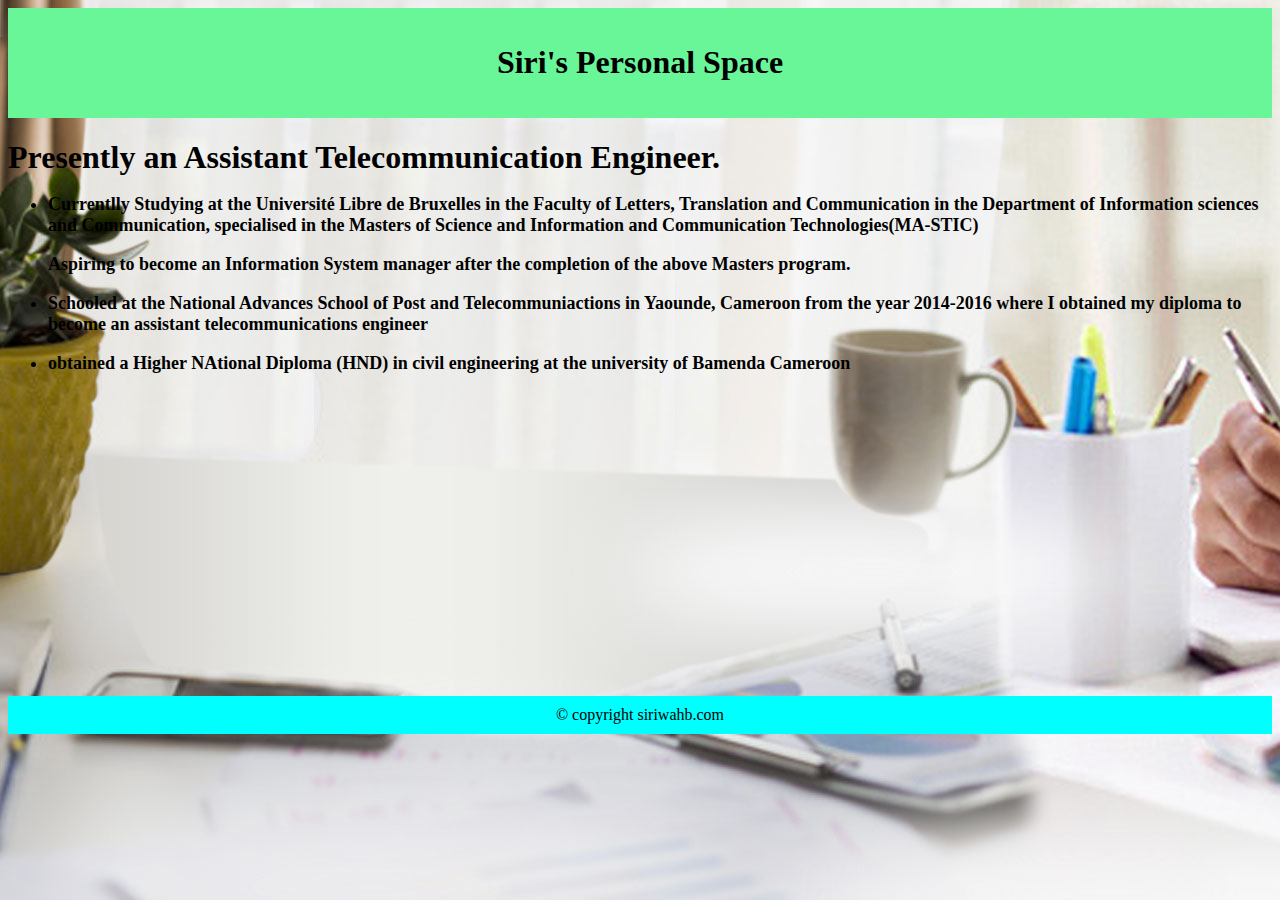
<file: career.html>
<!DOCTYPE html>
<html>
<head>
<meta name="viewport" content="width=device-width, initial-scale=1.0">
<link rel="stylesheet" type="text/css" href="stylesite.css"/>
</head>
<body style="background-image:url('office.jpg')"; style="background-repeat: no-repeat" style="font-family:Verdana;color:#aaaaaa;">

<div style="background-color:#68F699;padding:15px;text-align:center;">
  <h1>Siri's Personal Space</h1>
  
</div>


<div style="overflow:auto">

 
  
<h1> Presently an Assistant Telecommunication Engineer.</>
		
		<ul style="font-size:18px"; style ="text-align: center";>
		<li><p>Currentlly Studying at the Université Libre de Bruxelles in the Faculty of Letters, Translation and Communication
		in the Department of Information sciences and Communication, specialised in the Masters of Science and Information and Communication Technologies(MA-STIC)</p>
Aspiring to become an Information System manager after the completion of the above Masters program.
		
		<li><p>Schooled at the National Advances School of Post and Telecommuniactions in Yaounde, Cameroon
		from the year 2014-2016 where I obtained my diploma to become an assistant telecommunications engineer</p>
		
		<li><p> obtained a Higher NAtional Diploma (HND) in civil engineering at the university of Bamenda Cameroon</p>
        </ul>
  

  
  
</div>

<div style="background-color:cyan;text-align:center;padding:10px;margin-top:300px;">© copyright siriwahb.com</div>

</body>
</html>
</file>
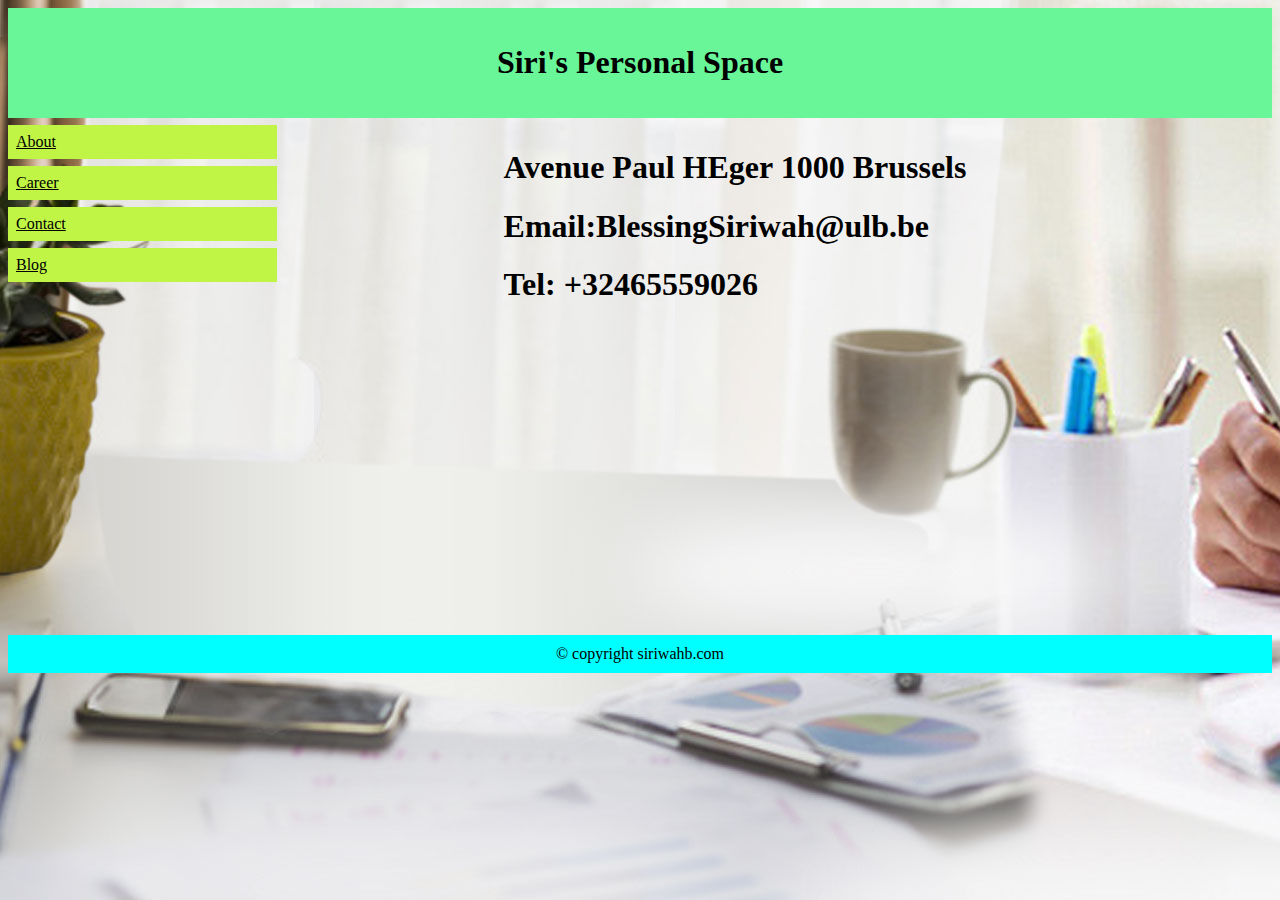
<file: contact.html>
<!DOCTYPE html>
<html>
<head>
<meta name="viewport" content="width=device-width, initial-scale=1.0">
<link rel="stylesheet" type="text/css" href="stylesite.css"/>
</head>
<body style="background-image:url('office.jpg')"; style="background-repeat: no-repeat" style="font-family:Verdana;color:#aaaaaa;">

<div style="background-color:#68F699;padding:15px;text-align:center;">
  <h1>Siri's Personal Space</h1>
  
</div>


<div style="overflow:auto">

 <div class="menu">
    <a href="#">About</a>
    <a href="#">Career</a>
    <a href="#"> Contact</a>
    <a href="#">Blog</a>
  </div>

  <div class="main">
     <h1>Avenue Paul HEger 1000 Brussels</h1>
    <h1>Email:BlessingSiriwah@ulb.be</h1>
<h1> Tel: +32465559026</h1>
  </div>

  
  
</div>

<div style="background-color:cyan;text-align:center;padding:10px;margin-top:300px;">© copyright siriwahb.com</div>

</body>
</html>
</file>
<file: stylesite.css>
<style>

* {
  box-sizing: border-box;
  background-color:#75EA44;
  
}
.menu {
  float:left;
  width:20%;
  text-align:left-side;
  
}
.menu a {
  background-color:#C0F545;
  padding:8px;
  margin-top:7px;
  display:block;
  width:100%;
  color:black;
  
}
.main {
  float:right;
  width:60%;
  padding: 10px;
  
   
}
.right {
  background-color:#81D83E;
  float:left;
  width:100%;
  padding:15px;
  margin-top:7px;
  text-align:center;
}

@media only screen and (max-width:620px) {
  /* For mobile phones: */
  .menu, .main, .right {
    width:100%;
  }
}
</style>
</file>
